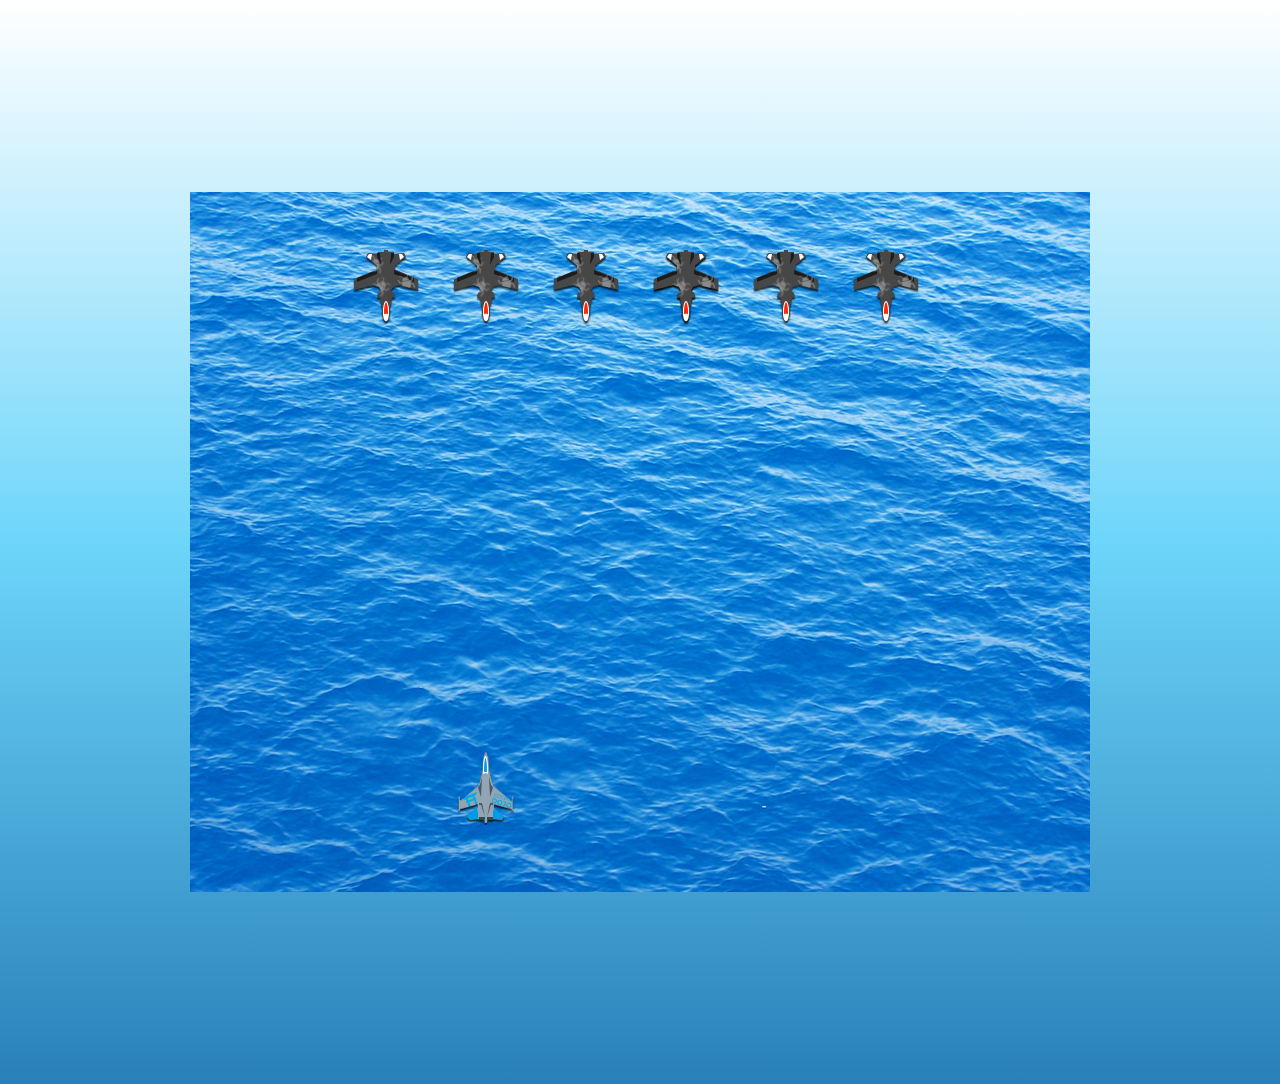
<file: Airplane/index.html>
<!DOCTYPE html>
<html lang="en">
<head>
    <meta charset="UTF-8">
    <meta name="viewport" content="width=device-width, initial-scale=1.0">
    <title>Airplane</title>
    <link rel="stylesheet" href="style.css">
</head>
<body>
    <div id="ocean">
        <div id="players">
            <div class="player"></div>
        </div>
        <div id="enemies">
            <div class="enemy"></div>
        </div>
    </div>
    <script src="script.js"></script>
</body>
</html>
</file>
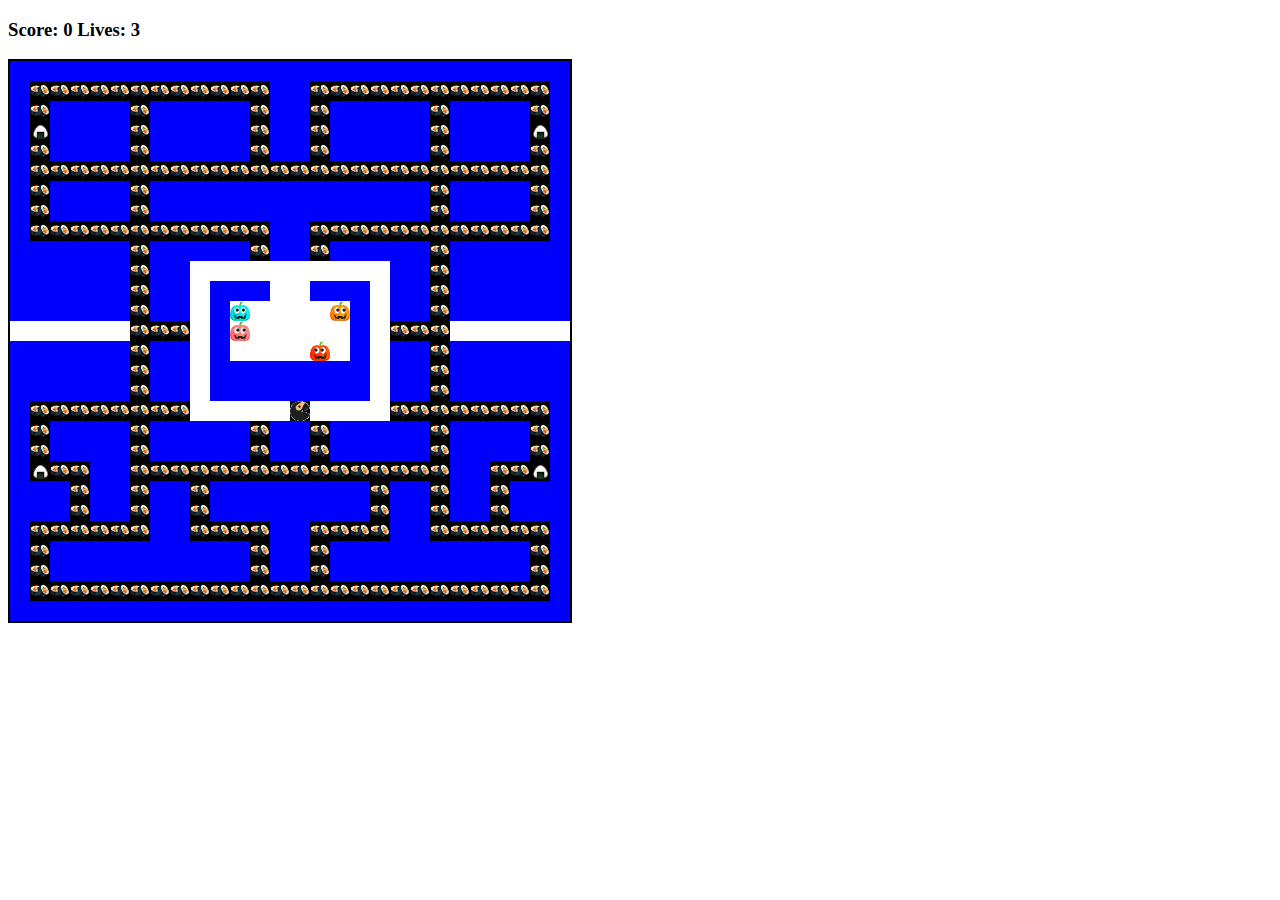
<file: Ninja_Man/index.html>
<!DOCTYPE html>
<html lang="en">
<head>
    <meta charset="UTF-8">
    <meta name="viewport" content="width=device-width, initial-scale=1.0">
    <title>NinjaMan</title>
    <link rel="stylesheet" href="style.css">
    <script src="script.js"></script>
</head>
<body>
    <h3>Score: <span id="score">0</span> Lives: <span id="lives">3</span></h3>
    <div class="world"></div>
</body>
</html>
</file>
<file: Airplane/style.css>
* {
    margin: 0;
    padding: 0;
}

body {
    display: flex;
    height: 100%;
    background: #2980B9;
    background: -webkit-linear-gradient(to bottom, #FFFFFF, #6DD5FA, #2980B9);  
    background: linear-gradient(to bottom, #FFFFFF, #6DD5FA, #2980B9); 

    
}

#ocean {
    margin: 15% auto;
    background-image: url(./images/ocean.jpg);
    width: 900px;
    height: 700px;
}

.player {
    width: 70px;
    height: 75px;
    background-image: url(./images/player.png);
    position: absolute;
}

.enemy {
    width: 70px;
    height: 75px;
    background-image: url(./images/enemy.png);
    position: absolute;
}
</file>
<file: Ninja_Man/style.css>
.world {
    display: flex;
    flex-wrap: wrap;
    width: 560px;
    height: 560px;
    border: 2px solid black;
}

.world div {
    width: 20px;
    height: 20px;
}
.wall {
    background-color: blue;
}
.sushi {
    background-color: black;
    background-image: url('./images/sushi.png');
    background-size: contain;
    display: inline-block;
}
.onigiri {
    background-color: black;
    background-image: url('./images/onigiri.png');
    background-size: contain;
    display: inline-block;
}

.ninjaman {
    background-image: url(./images/ninja.gif);
    background-color: black;
    background-size: contain;
    display: inline-block;
}

.bluey {
    background-color: transparent;
    background-image: url('./images/bluey.gif');
    background-size: contain;
    display: inline-block;
}

.pinky {
    background-image: url('./images/pinky.gif');
    background-color: transparent;
    background-size: contain;
    display: inline-block;
}

.pumpky {
    background-image: url('./images/pumpky.gif');
    background-color: transparent;
    background-size: contain;
    display: inline-block;
}

.red {
    background-image: url('./images/red.gif');
    background-color: transparent;
    background-size: contain;
    display: inline-block;
}

.scaredy {
    background-image: url('./images/scaredy.png');
    background-size: contain;
    display: inline-block;
    background-color: transparent;
}
</file>
